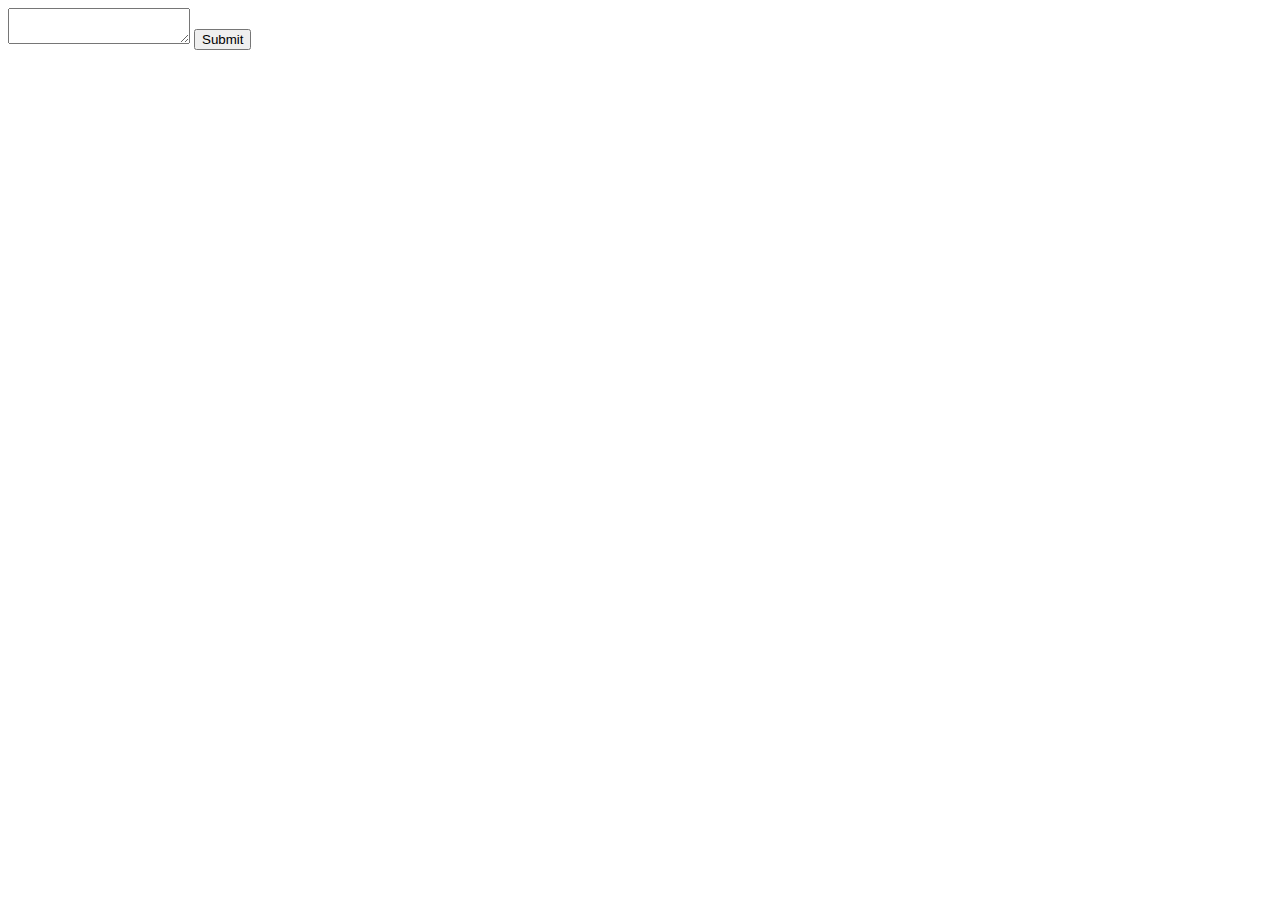
<file: prosjekter/omdb/templates/index.html>
<!DOCTYPE html> 
<html lang="en"> 
<head> 
	<meta charset="UTF-8"> 
	<meta http-equiv="X-UA-Compatible" content="IE=edge"> 
	<meta name="viewport" content="width=device-width, initial-scale=1.0"> 
	<title>Document</title> 
</head> 
<body> 
	<form method="POST"> 
		<textarea name="textarea"></textarea> 
		<input type="submit" value="Submit"> 
	</form> 
</body> 
</html>
</file>
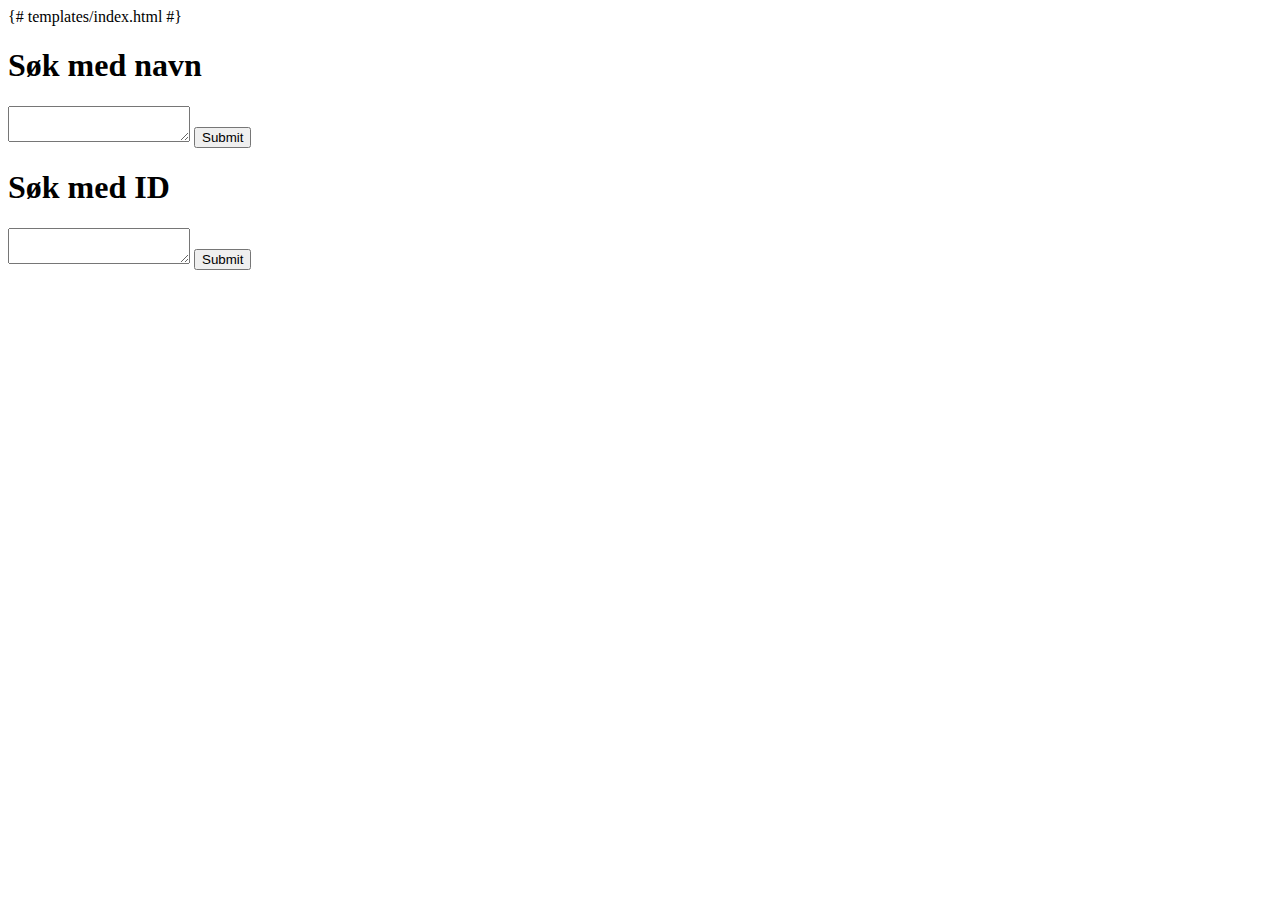
<file: prosjekter/omdb/app/templates/index.html>
{# templates/index.html #}

<!DOCTYPE html> 
<html lang="en"> 
<head> 
	<meta charset="UTF-8"> 
	<meta http-equiv="X-UA-Compatible" content="IE=edge"> 
	<meta name="viewport" content="width=device-width, initial-scale=1.0"> 
	<title>Document</title> 
</head> 
<body> 
	<h1>Søk med navn</h1>
	<form method="POST"> 
		<textarea name="namesearch"></textarea> 
		<input type="submit" value="Submit"> 
	</form> 
	<h1>Søk med ID</h1>
	<form method="POST"> 
		<textarea name="idsearch"></textarea> 
		<input type="submit" value="Submit"> 
	</form> 
</body> 
</html>
</file>
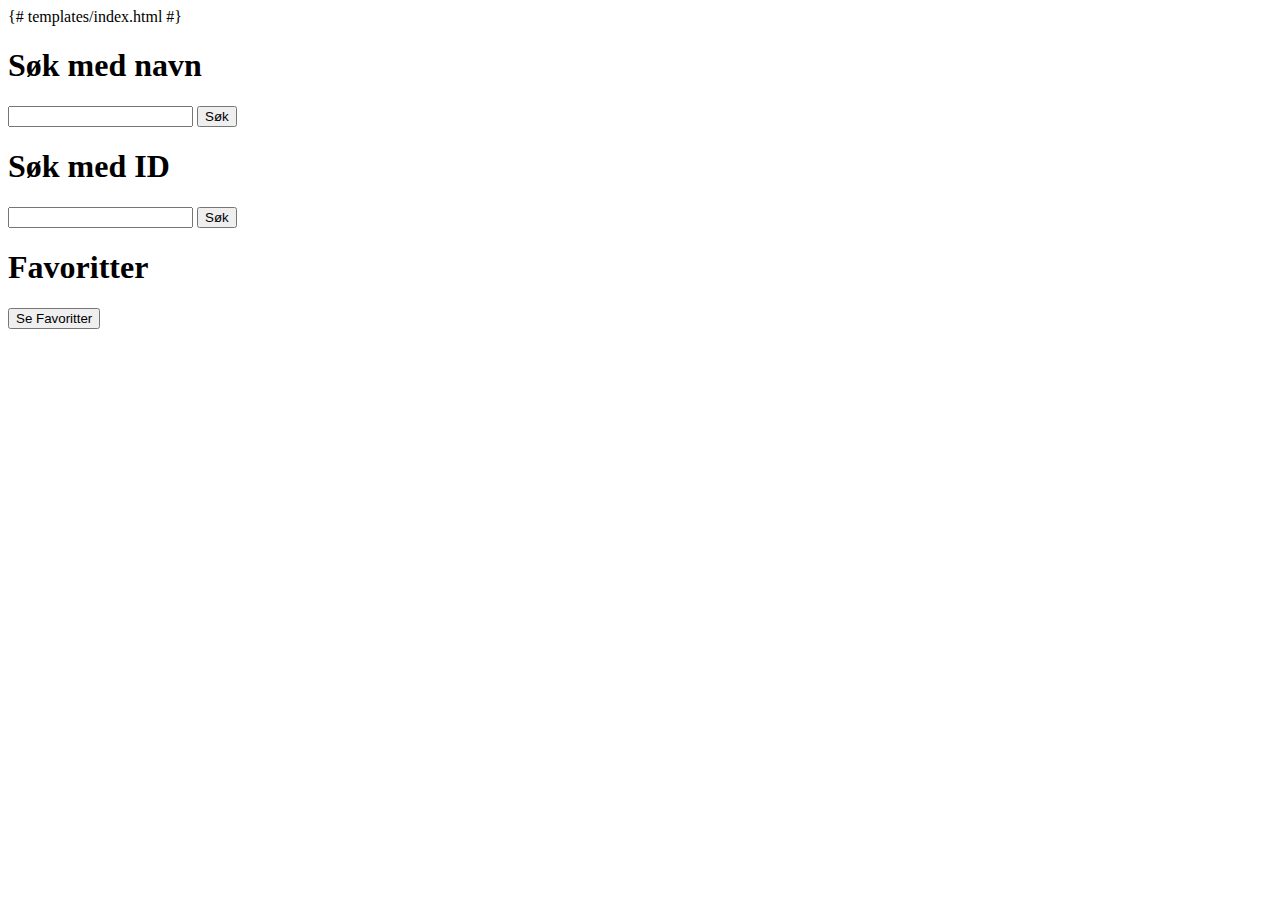
<file: prosjekter/omdb/app/frontend/templates/index.html>
{# templates/index.html #}

<!DOCTYPE html> 
<html lang="en"> 
<head> 
	<meta charset="UTF-8"> 
	<meta http-equiv="X-UA-Compatible" content="IE=edge"> 
	<meta name="viewport" content="width=device-width, initial-scale=1.0"> 
	<title>Filmsøk</title> 
</head> 
<body> 
	<h1>Søk med navn</h1>
	<form method="POST"> 
		<input name="namesearch"></input> 
		<input type="submit" value="Søk"> 
	</form> 
	<h1>Søk med ID</h1>
	<form method="POST"> 
		<input name="idsearch"></input> 
		<input type="submit" value="Søk"> 
	</form>
	<h1>Favoritter</h1>
	<a href="/favorites"><button>Se Favoritter</button></a>
</body> 
</html>
</file>
